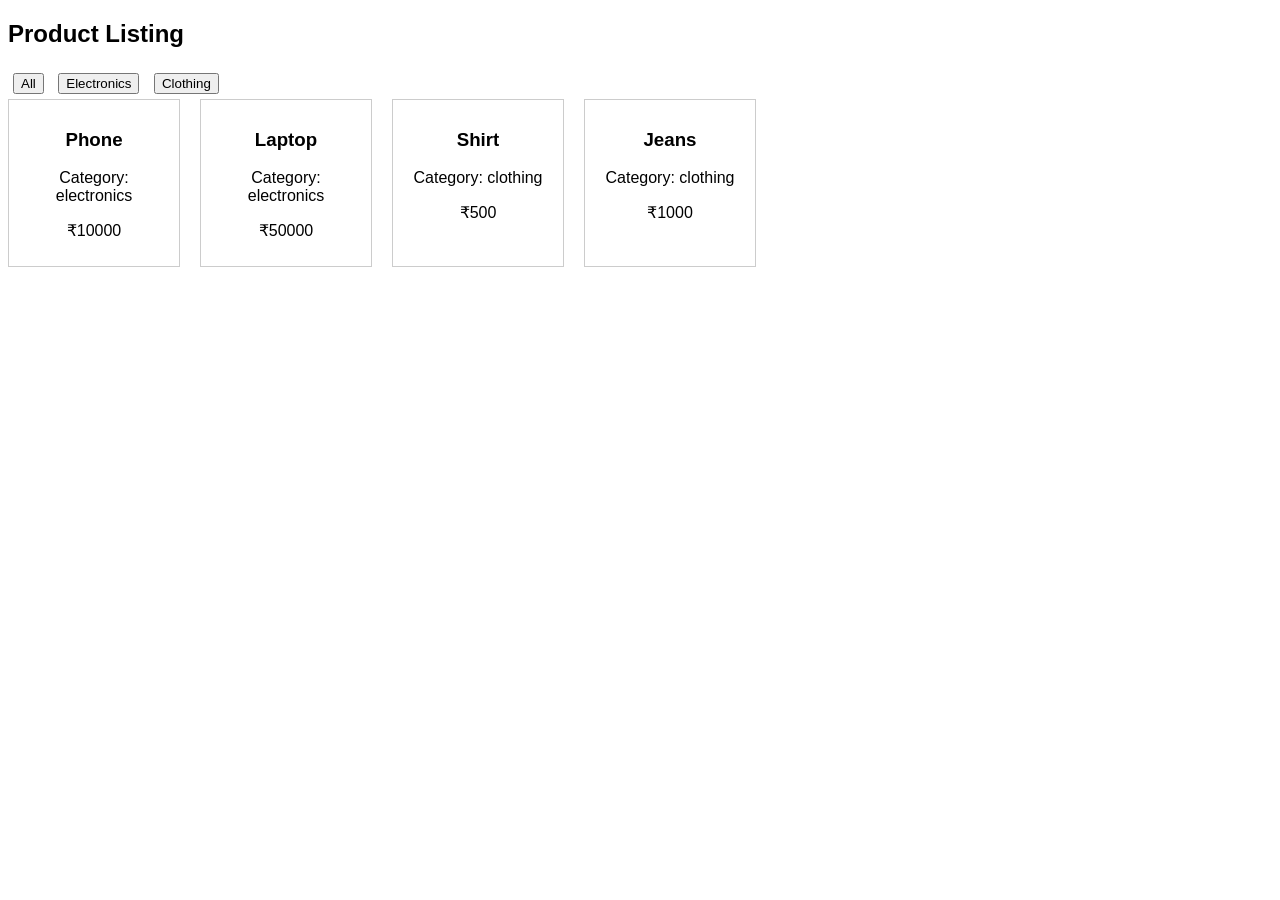
<file: Assignment-21Mar/index.html>
<!DOCTYPE html>
<html>
<head>
    <title>Product Listing</title>
    <style>
        body { font-family: Arial; }
        .container { display: flex; flex-wrap: wrap; gap: 20px; }
        .card {
            border: 1px solid #ccc;
            padding: 10px;
            width: 150px;
            text-align: center;
        }
        button { margin: 5px; }
    </style>
</head>
<body>

<h2>Product Listing</h2>

<button onclick="filterProducts('all')">All</button>
<button onclick="filterProducts('electronics')">Electronics</button>
<button onclick="filterProducts('clothing')">Clothing</button>

<div class="container" id="productContainer"></div>

<script>
const products = [
    { name: "Phone", category: "electronics", price: 10000 },
    { name: "Laptop", category: "electronics", price: 50000 },
    { name: "Shirt", category: "clothing", price: 500 },
    { name: "Jeans", category: "clothing", price: 1000 }
];

function displayProducts(list) {
    const container = document.getElementById('productContainer');
    container.innerHTML = "";
    
    list.forEach(product => {
        const card = `
            <div class="card">
                <h3>${product.name}</h3>
                <p>Category: ${product.category}</p>
                <p>₹${product.price}</p>
            </div>
        `;
        container.innerHTML += card;
    });
}

function filterProducts(category) {
    if (category === 'all') {
        displayProducts(products);
    } else {
        const filtered = products.filter(p => p.category === category);
        displayProducts(filtered);
    }
}

// Load all products initially
displayProducts(products);
</script>

</body>
</html>
</file>
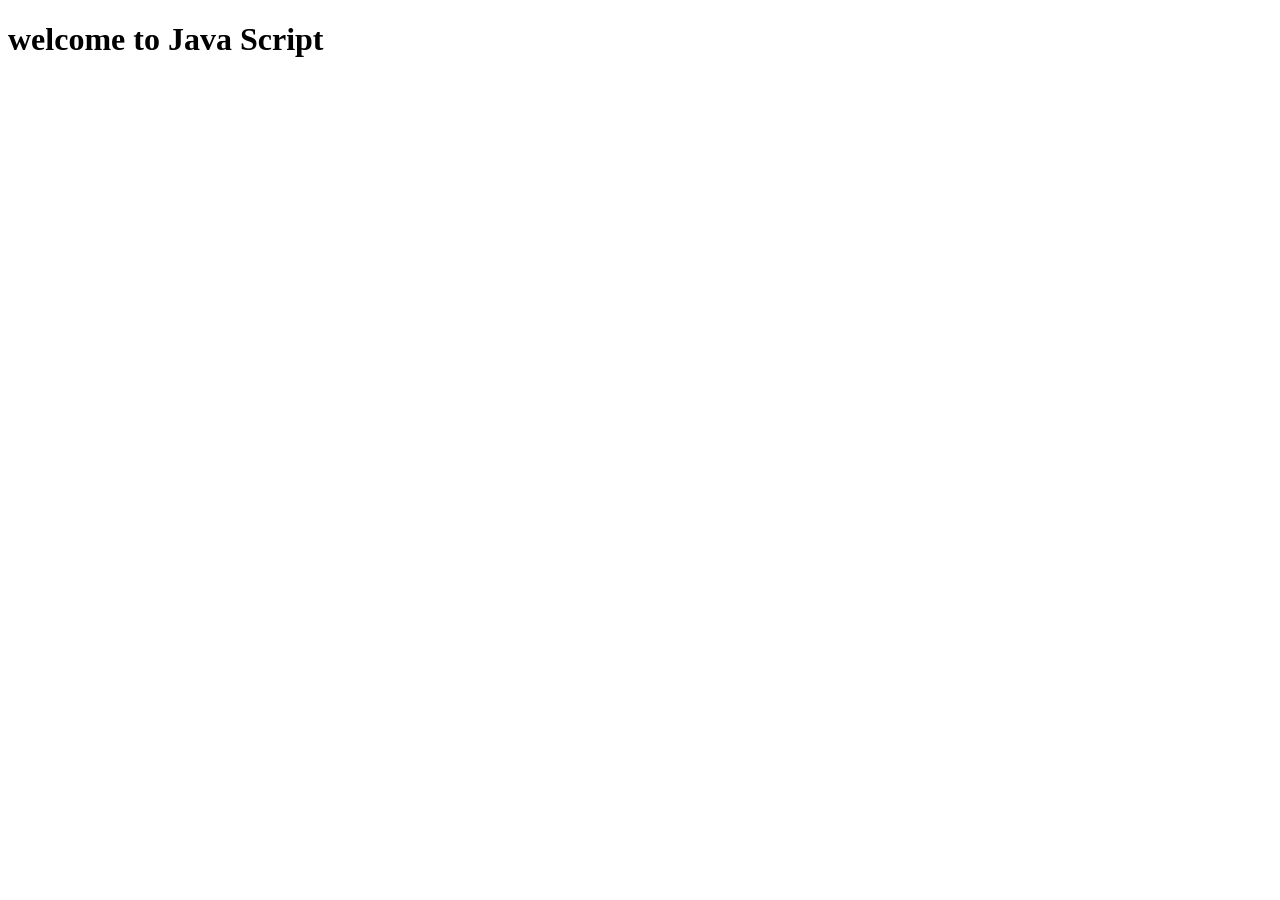
<file: Feb-13-class/index.html>
<!DOCTYPE html>
<html lang="en">
    <head>
        <meta charset="UTF-8">
        <meta name="viewport" content="width=device-width, initial-scale=1.0">
        <title>Java Script</title>
     </head>
     <body>
        <!--JAVA SCRIPT
        javascript is a clint side scripting lang that runs directly inside the brower.
        it allow:
        1.update conent dynamically
        2.validate forms
        3.create games
        4.build full app
        5.control multimedia
        6.communicate with servers

        make the web pages interactive we use javascript
        -->
        <h1>welcome to Java Script</h1>
     </body>
</html>
</file>
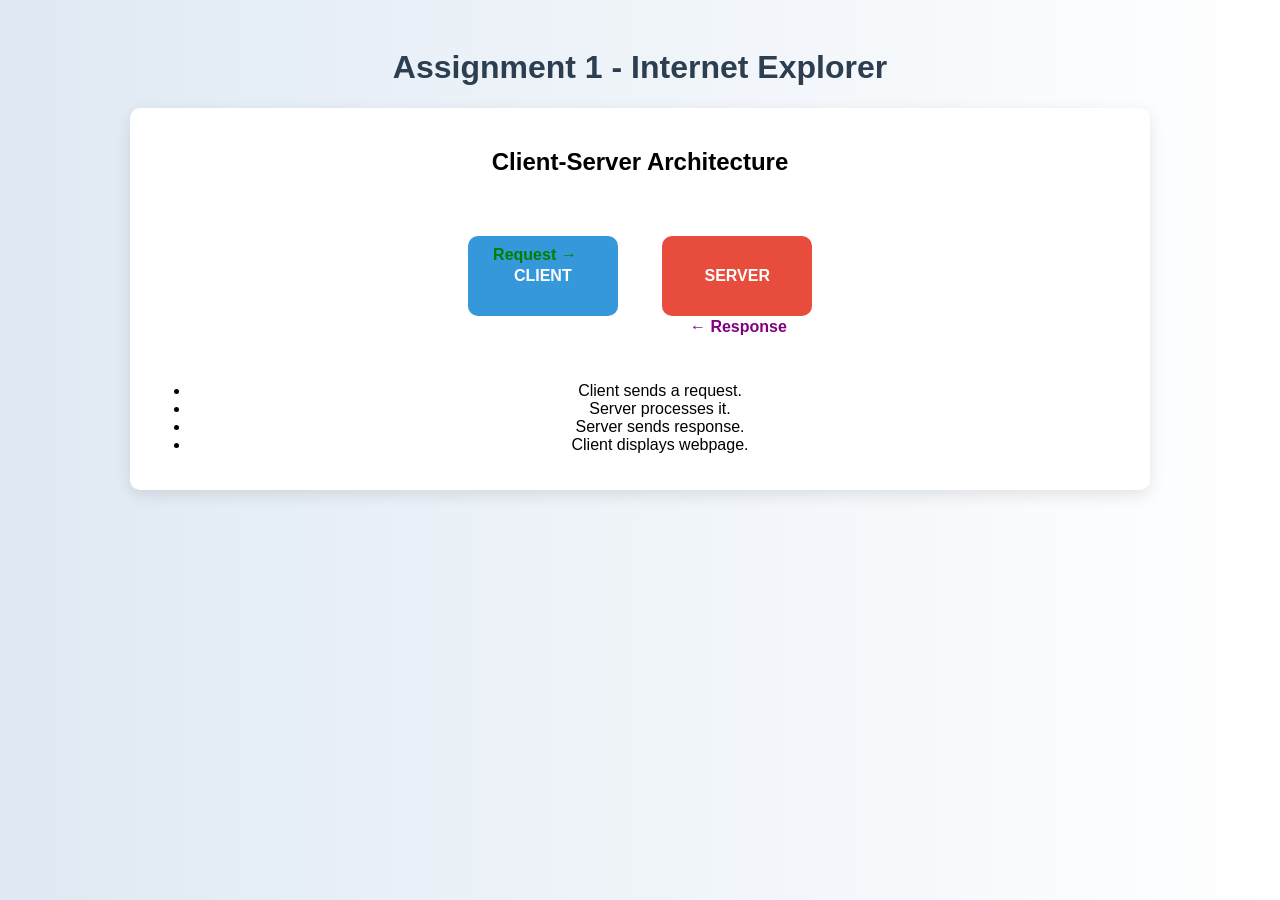
<file: Assignment-09Feb/clint-server.html>
<!DOCTYPE html>
<html>
<head>
    <title>Client-Server Architecture</title>
    <link rel="stylesheet" href="clint-server.css">
</head>
<body>

    <h1>Assignment 1 - Internet Explorer</h1>

    <div class="container">
        <h2>Client-Server Architecture</h2>

        <div class="diagram">
            <div class="box client">CLIENT</div>
            <div class="box server">SERVER</div>
            <div class="request">Request →</div>
            <div class="response">← Response</div>
        </div>

        <ul>
            <li>Client sends a request.</li>
            <li>Server processes it.</li>
            <li>Server sends response.</li>
            <li>Client displays webpage.</li>
        </ul>
    </div>

</body>
</html>
</file>
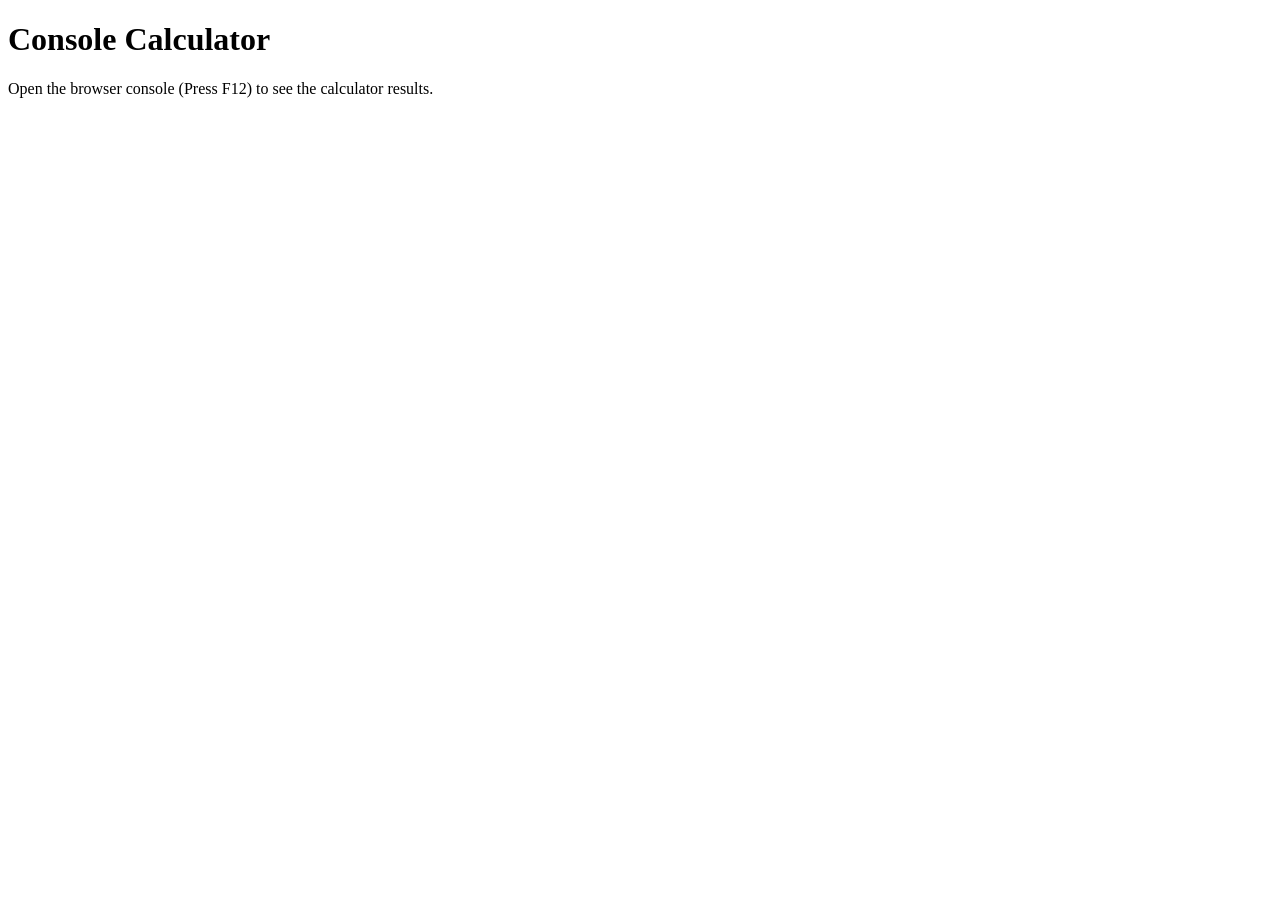
<file: Assignment-24Feb/App.html>
<!DOCTYPE html>
<html>
<head>
    <title>Console Calculator</title>
</head>
<body>

<h1>Console Calculator</h1>
<p>Open the browser console (Press F12) to see the calculator results.</p>

<script>
    // Taking input from user
    let num1 = Number(prompt("Enter first number:"));
    let num2 = Number(prompt("Enter second number:"));

    // Calculator operations
    console.log("Addition: " + (num1 + num2));
    console.log("Subtraction: " + (num1 - num2));
    console.log("Multiplication: " + (num1 * num2));
    console.log("Division: " + (num1 / num2));
    console.log("Modulus: " + (num1 % num2));
</script>

</body>
</html>
</file>
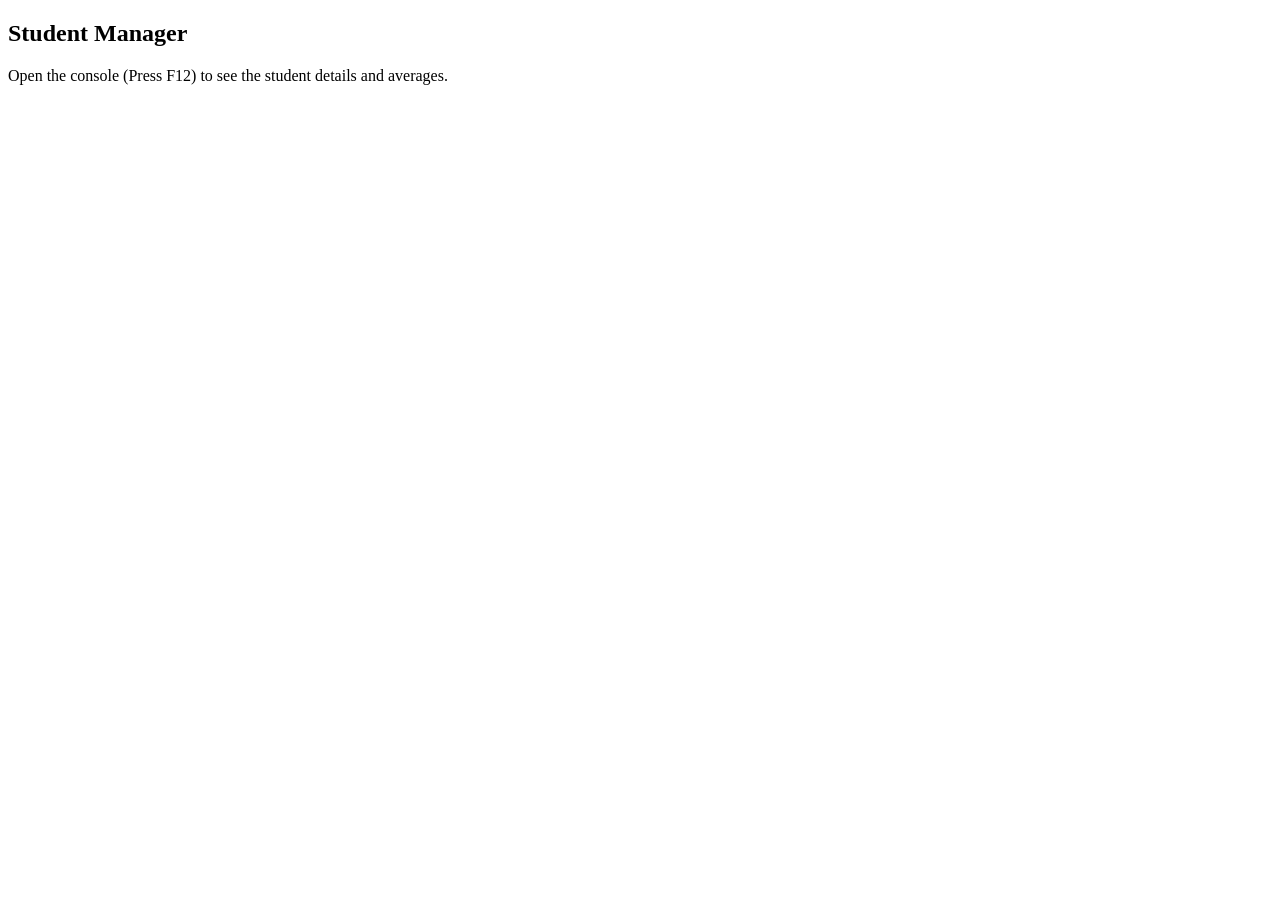
<file: Assignment-28Feb/StudentManagment.html>
<!DOCTYPE html>
<html>
<head>
    <title>Student Manager</title>
</head>
<body>

<h2>Student Manager</h2>
<p>Open the console (Press F12) to see the student details and averages.</p>

<script>

let students = [
    {
        name: "Monisha",
        marks: [85, 90, 88]
    },
    {
        name: "Rahul",
        marks: [70, 75, 80]
    },
    {
        name: "Anita",
        marks: [92, 89, 95]
    }
];

students.forEach(function(student) {

    let total = 0;

    student.marks.forEach(function(mark) {
        total += mark;
    });

    let average = total / student.marks.length;

    console.log("Student Name: " + student.name);
    console.log("Marks: " + student.marks.join(", "));
    console.log("Average: " + average);
    console.log("---------------------");

});

</script>

</body>
</html>
</file>
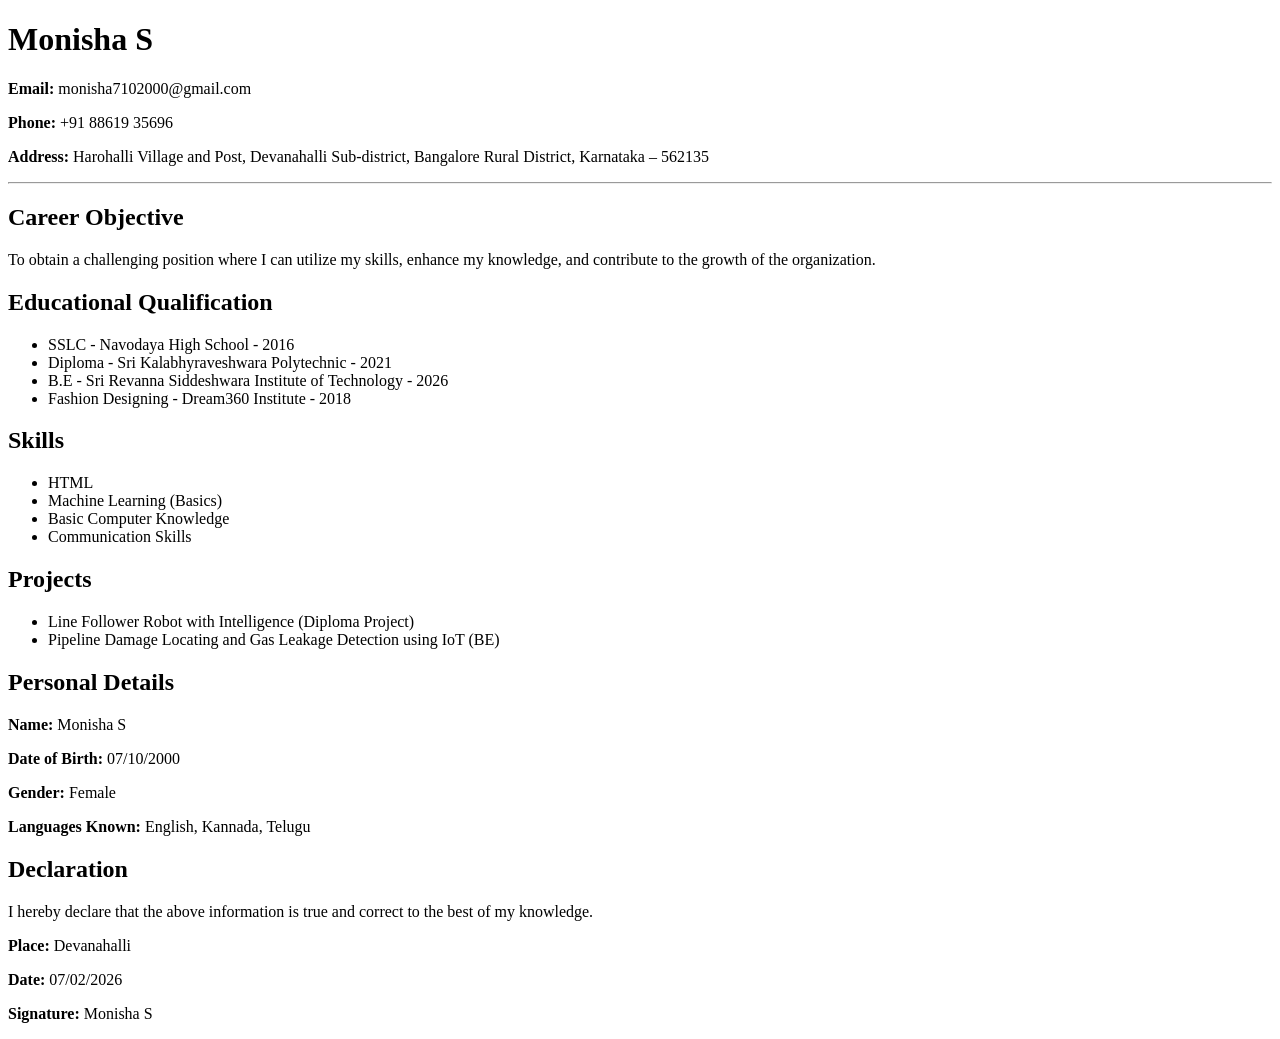
<file: MYCV/Resume.html>
<!DOCTYPE html>
<html lang="en">
<head>
    <meta charset="UTF-8">
    <title>My Resume</title>
</head>
<body>

    <h1>Monisha S</h1>
    <p><b>Email:</b> monisha7102000@gmail.com</p>
    <p><b>Phone:</b> +91 88619 35696</p>
    <p><b>Address:</b> Harohalli Village and Post, Devanahalli Sub-district, 
       Bangalore Rural District, Karnataka – 562135</p>

    <hr>

    <h2>Career Objective</h2>
    <p>
        To obtain a challenging position where I can utilize my skills,
        enhance my knowledge, and contribute to the growth of the organization.
    </p>

    <h2>Educational Qualification</h2>
    <ul>
        <li>SSLC - Navodaya High School - 2016</li>
        <li>Diploma - Sri Kalabhyraveshwara Polytechnic - 2021</li>
        <li>B.E - Sri Revanna Siddeshwara Institute of Technology - 2026</li>
        <li>Fashion Designing - Dream360 Institute - 2018</li>
    </ul>

    <h2>Skills</h2>
    <ul>
        <li>HTML</li>
        <li>Machine Learning (Basics)</li>
        <li>Basic Computer Knowledge</li>
        <li>Communication Skills</li>
    </ul>

    <h2>Projects</h2>
    <ul>
        <li>Line Follower Robot with Intelligence (Diploma Project)</li>
        <li>Pipeline Damage Locating and Gas Leakage Detection using IoT (BE)</li>
    </ul>

    <h2>Personal Details</h2>
    <p><b>Name:</b> Monisha S</p>
    <p><b>Date of Birth:</b> 07/10/2000</p>
    <p><b>Gender:</b> Female</p>
    <p><b>Languages Known:</b> English, Kannada, Telugu</p>

    <h2>Declaration</h2>
    <p>
        I hereby declare that the above information is true and correct
        to the best of my knowledge.
    </p>

    <p><b>Place:</b> Devanahalli</p>
    <p><b>Date:</b> 07/02/2026</p>
    <p><b>Signature:</b> Monisha S</p>

</body>
</html>
</file>
<file: Assignment-09Feb/clint-server.css>
body {
    font-family: Arial, sans-serif;
    background: linear-gradient(to right, #dfe9f3, #ffffff);
    text-align: center;
    padding: 20px;
}

h1 {
    color: #2c3e50;
}

.container {
    background: white;
    padding: 20px;
    width: 80%;
    margin: auto;
    border-radius: 10px;
    box-shadow: 0 5px 15px rgba(0,0,0,0.1);
}

.diagram {
    position: relative;
    margin-top: 40px;
    height: 150px;
}

.box {
    width: 150px;
    height: 80px;
    line-height: 80px;
    border-radius: 10px;
    color: white;
    font-weight: bold;
    display: inline-block;
    margin: 20px;
}

.client {
    background-color: #3498db;
}

.server {
    background-color: #e74c3c;
}

.request {
    position: absolute;
    top: 30px;
    left: 35%;
    color: green;
    font-weight: bold;
    animation: moveRight 3s infinite;
}

.response {
    position: absolute;
    bottom: 30px;
    right: 35%;
    color: purple;
    font-weight: bold;
    animation: moveLeft 3s infinite;
}

@keyframes moveRight {
    0% { left: 35%; opacity: 1; }
    50% { left: 55%; opacity: 1; }
    100% { left: 35%; opacity: 0; }
}

@keyframes moveLeft {
    0% { right: 35%; opacity: 1; }
    50% { right: 55%; opacity: 1; }
    100% { right: 35%; opacity: 0; }
}
</file>
